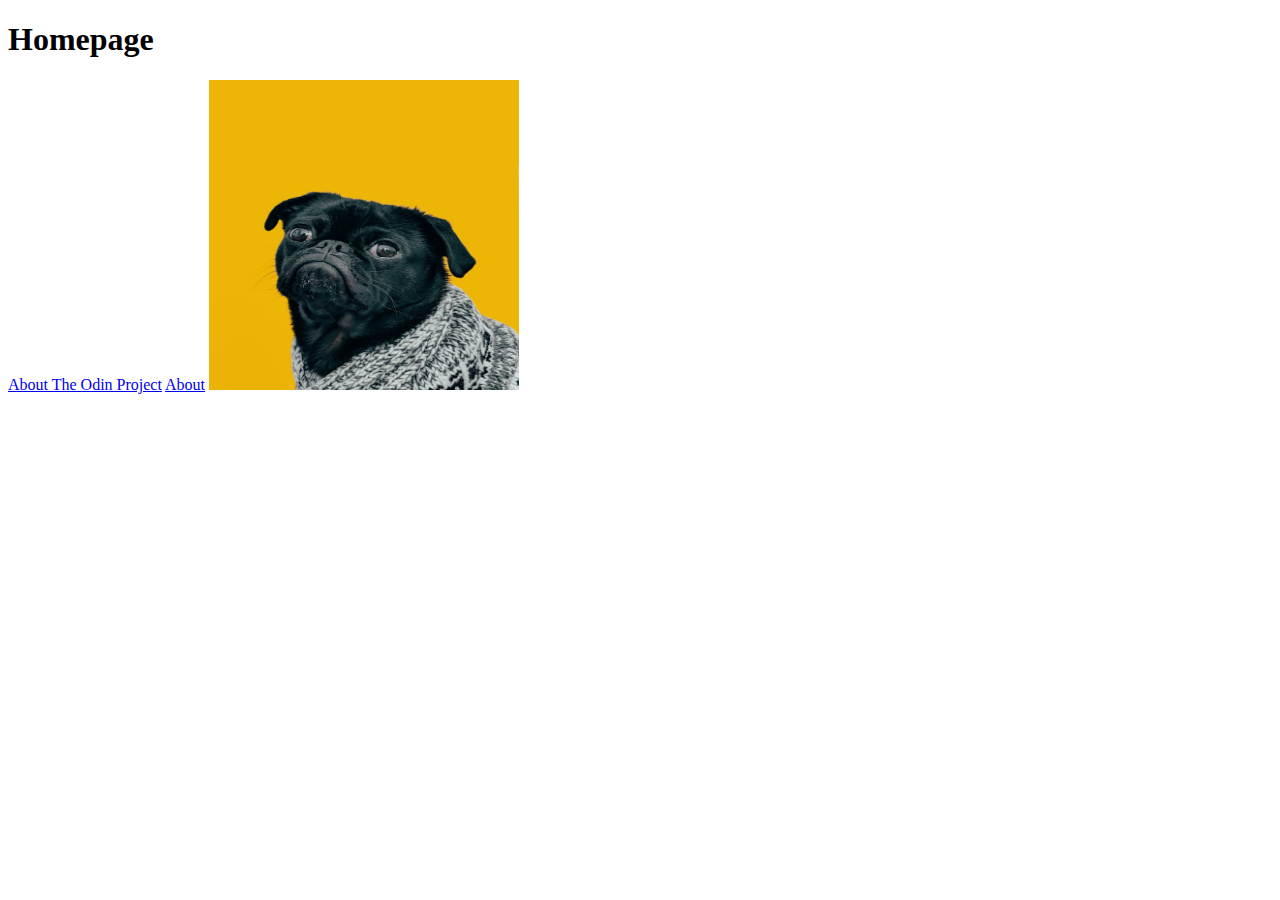
<file: html/odin-project/index.html>
<!DOCTYPE html>
<html lang="en">
<head>
    <meta charset="UTF-8">
    <meta name="viewport" content="width=device-width, initial-scale=1.0">
    <title>Document</title>
</head>
<body>
  <h1>Homepage</h1>
  <a href="https://www.theodinproject.com/about" target="_blank" rel="noopener noreferrer">About The Odin Project</a>
  <a href="./pages/about.html" target="_blank" rel="noopener noreferrer">About</a>
  <img src="./images/dog.jpg" alt="Odin-Project logo" height="310" width="310">
</body>
</html>
</file>
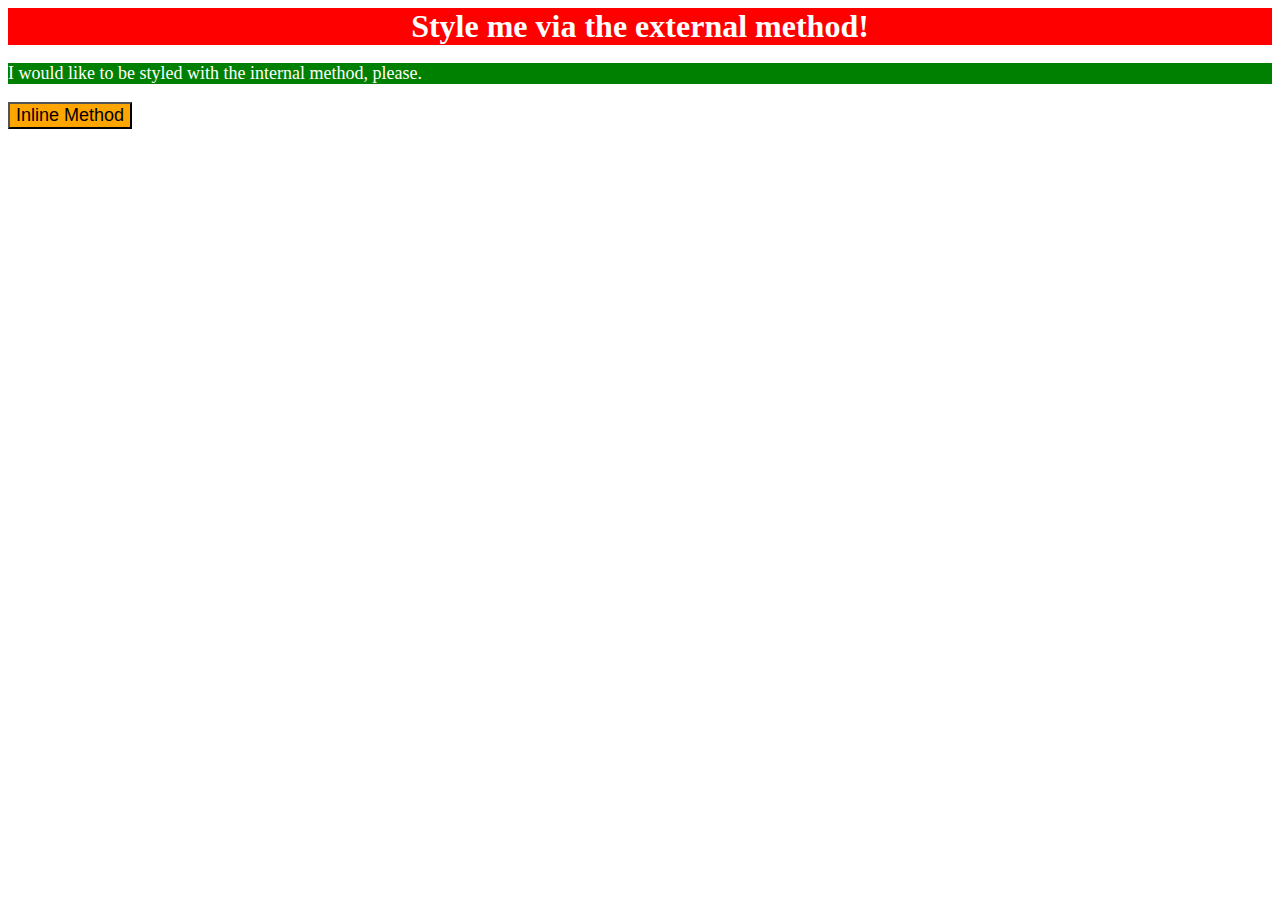
<file: css-exercise/foundations/01-css-methods/index.html>
<!DOCTYPE html>
<html lang="en">
  <head>
    <meta charset="UTF-8">
    <meta http-equiv="X-UA-Compatible" content="IE=edge">
    <meta name="viewport" content="width=device-width, initial-scale=1.0">
    <link rel="stylesheet" href="styles.css">
    <title>Methods for Adding CSS</title>
    <style>
      p {
        background-color: green;
        color: white;
        font-size: 18px;        
      }
    </style>
  </head>
  <body>
    <div>Style me via the external method!</div>
    <p>I would like to be styled with the internal method, please.</p>
    <button style="background-color: orange; font-size: 18px;"">Inline Method</button>
  </body>
</html>
</file>
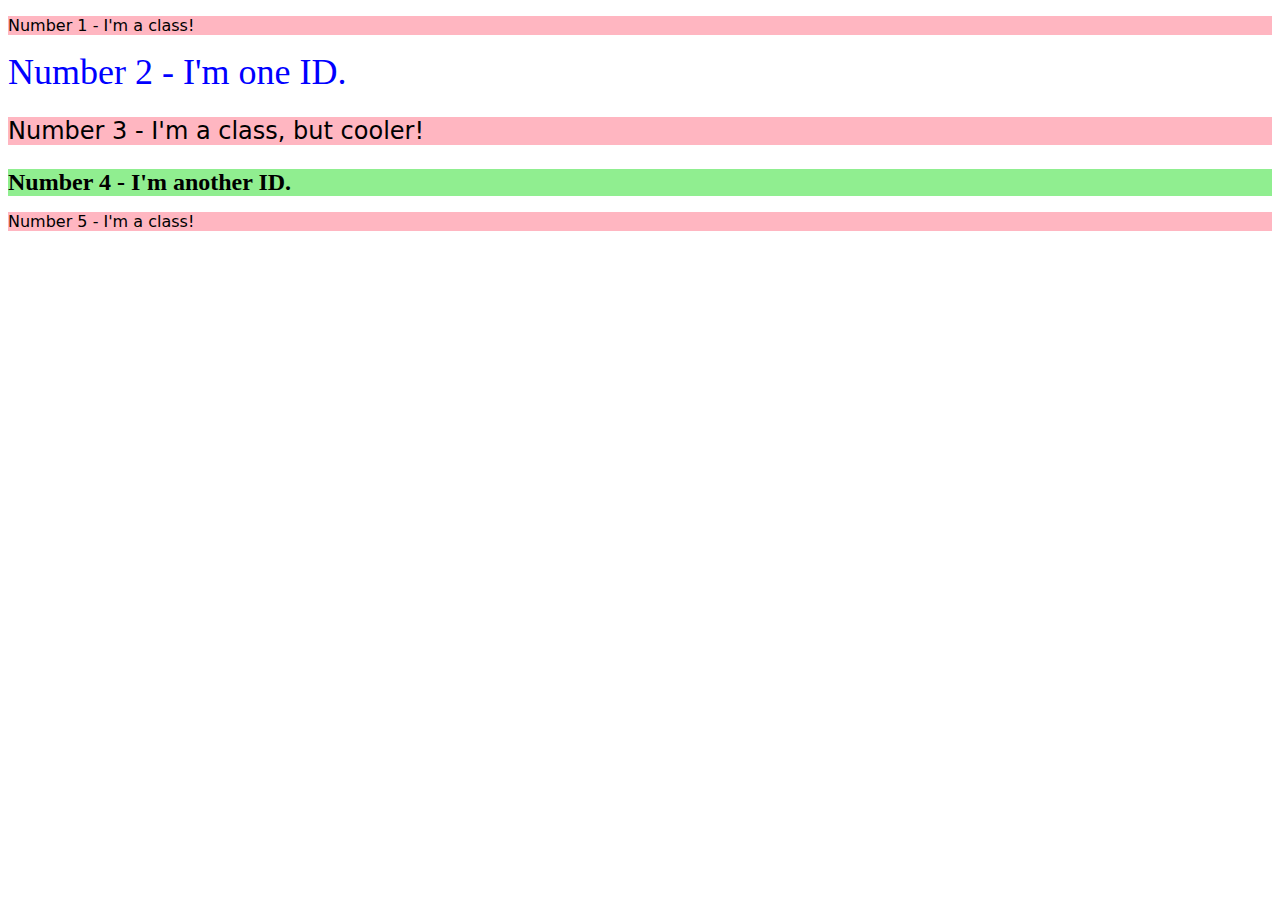
<file: css-exercise/foundations/02-class-id-selectors/index.html>
<!DOCTYPE html>
<html lang="en">
  <head>
    <meta charset="UTF-8">
    <meta http-equiv="X-UA-Compatible" content="IE=edge">
    <meta name="viewport" content="width=device-width, initial-scale=1.0">
    <title>Class and ID Selectors</title>
    <link rel="stylesheet" href="style.css">
  </head>
  <body>
    <p class="odd">Number 1 - I'm a class!</p>
    <div id="id2">Number 2 - I'm one ID.</div>
    <p class="odd font-size">Number 3 - I'm a class, but cooler!</p>
    <div id="id4" class="font-size">Number 4 - I'm another ID.</div>
    <p class="odd">Number 5 - I'm a class!</p>
  </body>
</html>
</file>
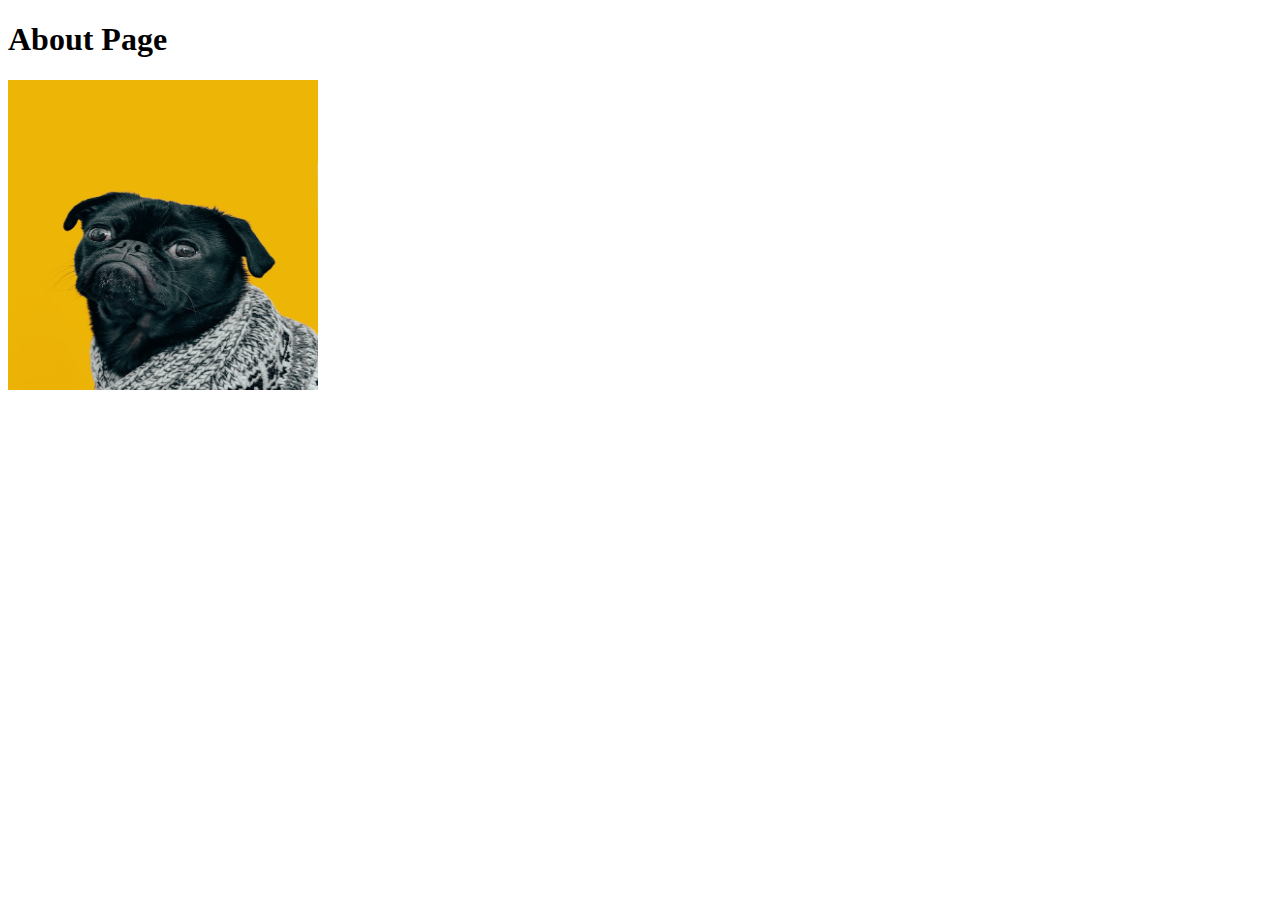
<file: html/odin-project/pages/about.html>
<!DOCTYPE html>
<html lang="en">
  <head>
    <meta charset="UTF-8">
    <title>Odin Links and Images</title>
  </head>

  <body>
    <h1>About Page</h1>
     <img src="../images/dog.jpg" alt="Odin-Project logo" height="310" width="310">
  </body>
</html>
</file>
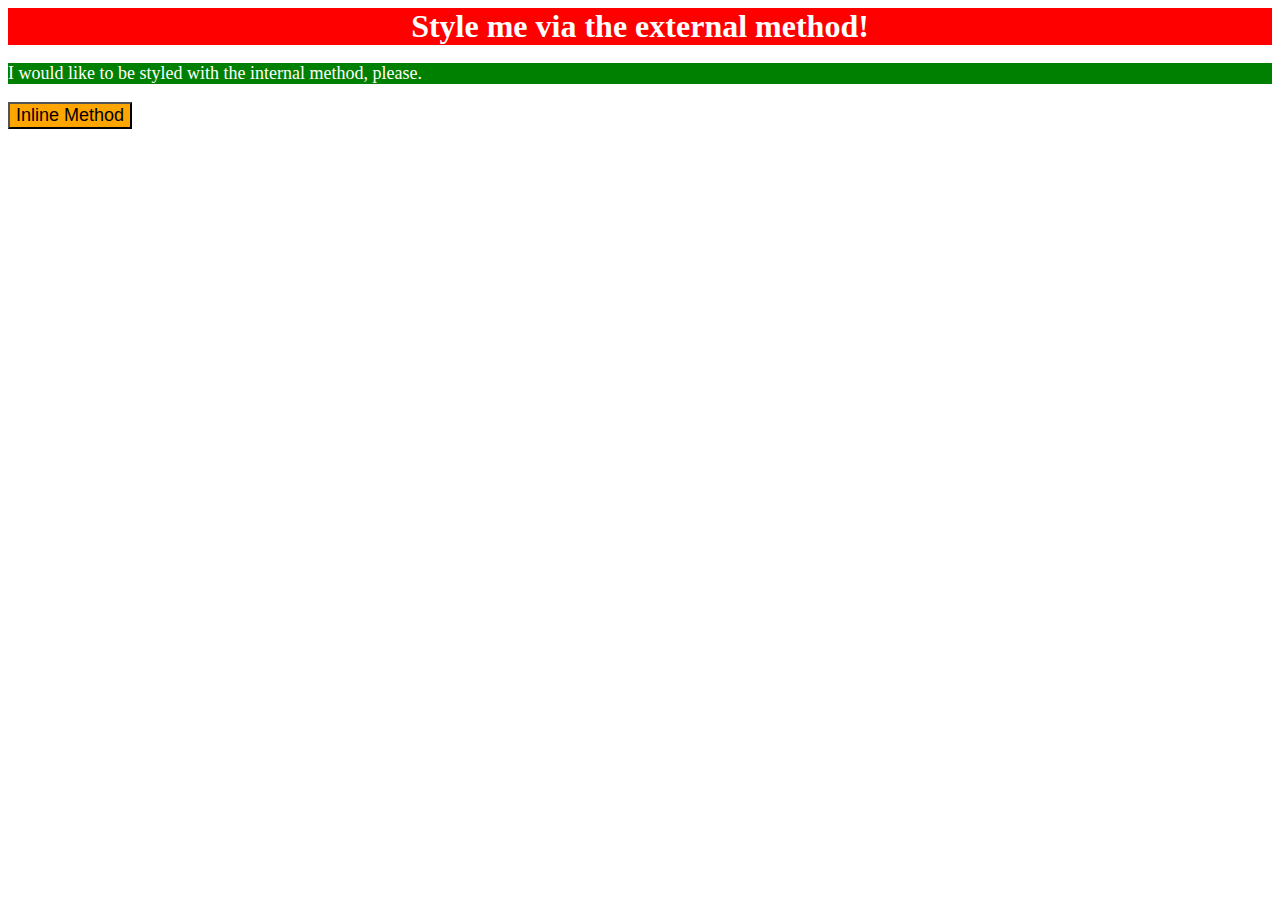
<file: css-exercise/foundations/01-css-methods/solution/solution.html>
<!DOCTYPE html>
<html lang="en">
  <head>
    <meta charset="UTF-8">
    <meta http-equiv="X-UA-Compatible" content="IE=edge">
    <meta name="viewport" content="width=device-width, initial-scale=1.0">
    <title>Methods for Adding CSS</title>
    <link rel="stylesheet" href="solution.css">

    <style>
      p {
        background-color: green;
        color: white;
        font-size: 18px;
      }
    </style>
  </head>
  <body>
    <div>Style me via the external method!</div>
    <p>I would like to be styled with the internal method, please.</p>
    <button style="background-color: orange; font-size: 18px;">Inline Method</button>
  </body>
</html>
</file>
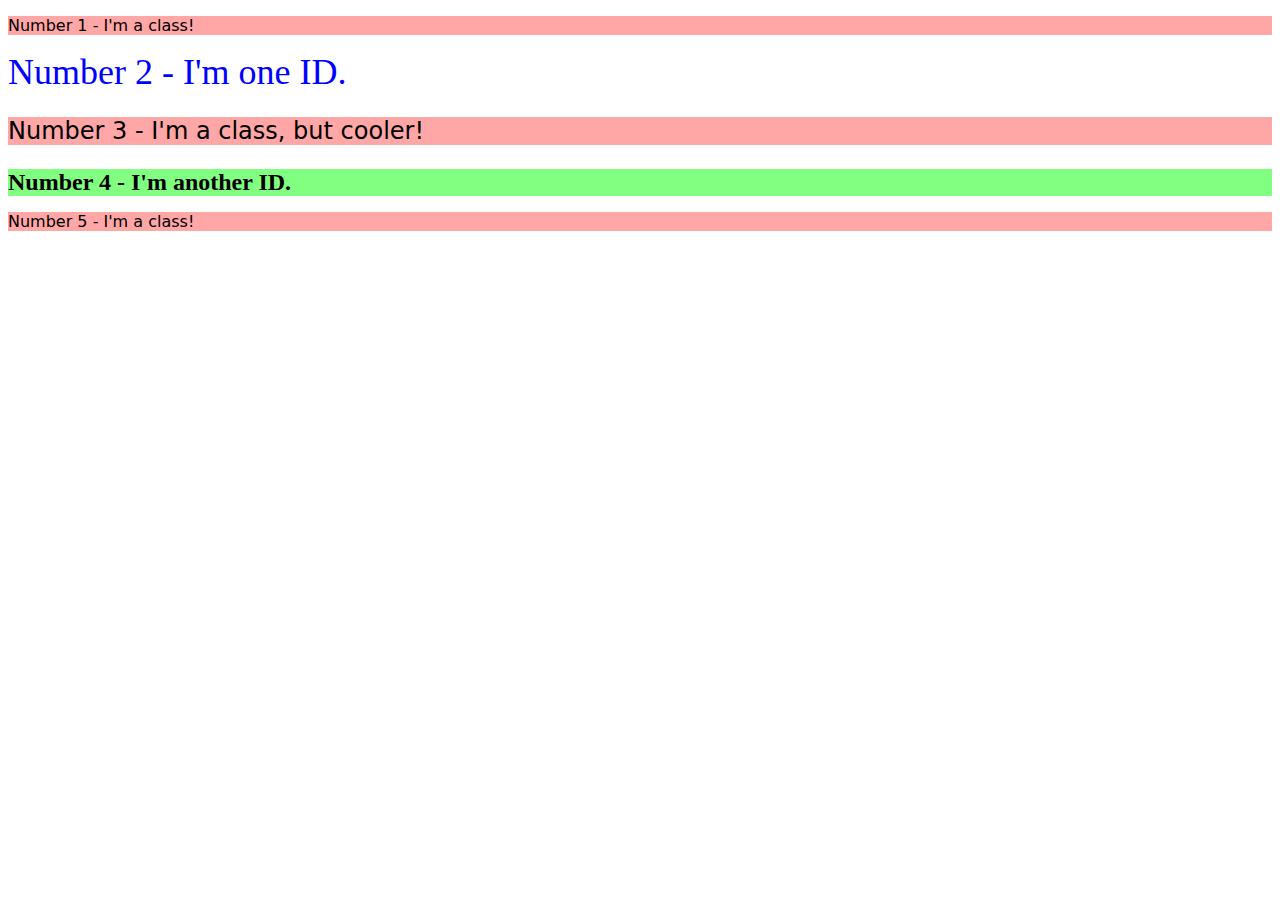
<file: css-exercise/foundations/02-class-id-selectors/solution/solution.html>
<!DOCTYPE html>
<html lang="en">
  <head>
    <meta charset="UTF-8">
    <meta http-equiv="X-UA-Compatible" content="IE=edge">
    <meta name="viewport" content="width=device-width, initial-scale=1.0">
    <title>Class and ID Selectors</title>
    <link rel="stylesheet" href="solution.css">
  </head>
  <body>
    <p class="odd">Number 1 - I'm a class!</p>
    <div id="two">Number 2 - I'm one ID.</div>
    <p class="odd adjust-font-size">Number 3 - I'm a class, but cooler!</p>
    <div id="four" class="adjust-font-size">Number 4 - I'm another ID.</div>
    <p class="odd">Number 5 - I'm a class!</p>
  </body>
</html>
</file>
<file: css-exercise/foundations/01-css-methods/styles.css>
div {
    text-align: center;
    background-color: red;
    color: white;
    font-size: 32px;
    font-weight: bold;
}
</file>
<file: css-exercise/foundations/02-class-id-selectors/style.css>
.odd {
    background-color: lightpink;
    font-family: Verdana, DejaVu sans, sans-serif;
}
#id2 {
    color: #0000ff;
    font-size: 36px;
}
.font-size {
    font-size: 24px;
}
#id4 {
    background-color: lightgreen;
    font-weight: bold;
}
</file>
<file: css-exercise/foundations/01-css-methods/solution/solution.css>
div {
  background-color: red;
  color: white;
  font-size: 32px;
  text-align: center;
  font-weight: bold;
}
</file>
<file: css-exercise/foundations/02-class-id-selectors/solution/solution.css>
.odd {
  background-color: rgb(255, 167, 167);
  font-family: Verdana, "DejaVu Sans", sans-serif;
}

.adjust-font-size {
  font-size: 24px;
}

#two {
  color: #0000ff;
  font-size: 36px;
}

/*
    In the id selector 'four' below, we could have also
    added a rule to set the font size to 24px.

    However, since the elements 'Number 3' and 'Number 4'
    in the HTML file share the same font size, we reused
    the 'adjust-font-size' class above to help reduce
    duplicate code.
*/
#four {
  background-color: hsl(120, 100%, 75%);
  font-weight: bold;
}
</file>
